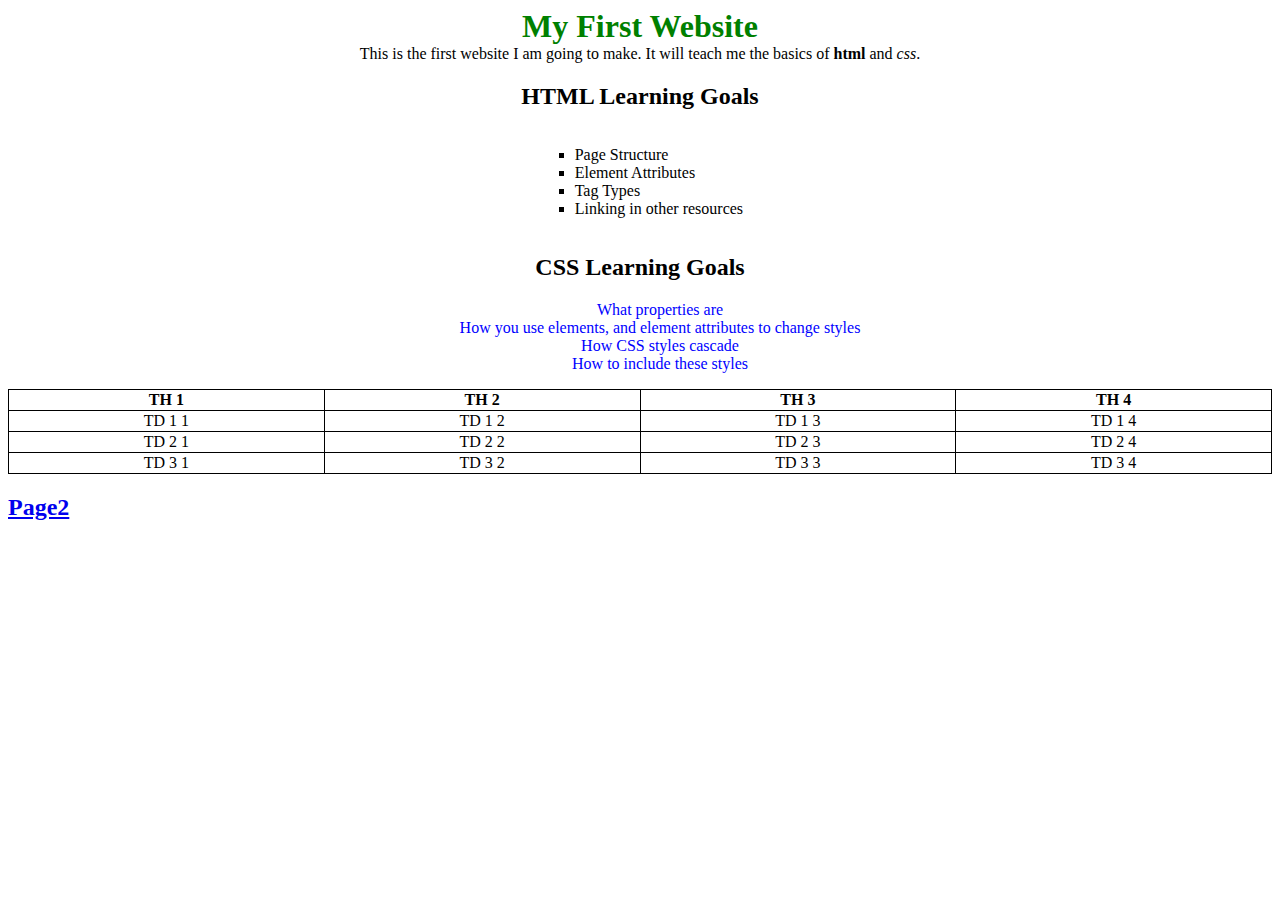
<file: index.html>
<!DOCTYPE html>
<html lang="eng">
<head>
    <meta charset="UTF-8">
    <title>HTML And CSS</title>
    <link rel="stylesheet" href="styles/style.css">
</head>
<body>
    <h1 class="center">My First Website</h1>
    <p class="center">
    This is the first website I am going to make. It will teach me the basics of
    <strong>html</strong> and <em>css</em>.
    </p>

    <div class="center">
        <h2>HTML Learning Goals</h2>
        <ul class="center-list">
            <li class="html-list">Page Structure</li>
            <li class="html-list">Element Attributes</li>
            <li class="html-list">Tag Types</li>
            <li class="html-list">Linking in other resources</li>
        </ul>
    </div>
    <div class="center">
        <h2>CSS Learning Goals</h2>
        <ul>
            <li class="css-list">What properties are</li>
            <li class="css-list">How you use elements, and element attributes to change styles</li>
            <li class="css-list">How CSS styles cascade</li>
            <li class="css-list">How to include these styles</li>
        </ul>
    </div>
    <table class="center">
        <tr>
            <th>TH 1</th>
            <th>TH 2</th>
            <th>TH 3</th>
            <th>TH 4</th>
        </tr>
        <tr>
            <td>TD 1 1</td>
            <td>TD 1 2</td>
            <td>TD 1 3</td>
            <td>TD 1 4</td>
        </tr>
        <tr>
            <td>TD 2 1</td>
            <td>TD 2 2</td>
            <td>TD 2 3</td>
            <td>TD 2 4</td>
        </tr>
        <tr>
            <td>TD 3 1</td>
            <td>TD 3 2</td>
            <td>TD 3 3</td>
            <td>TD 3 4</td>
        </tr>
    </table>
    <h2><a href="./page2.html">Page2</a></h2>
</body>
</html>
</file>
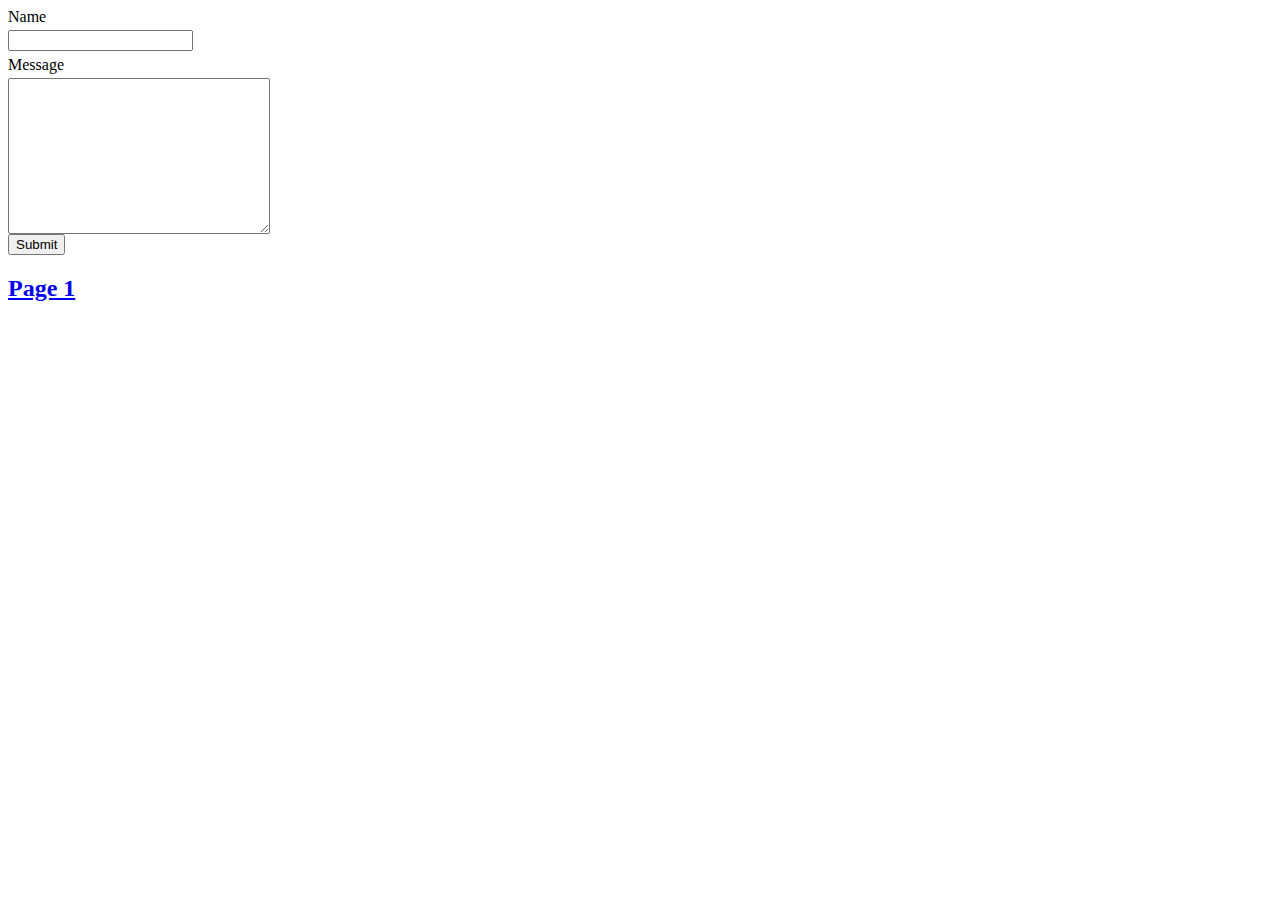
<file: page2.html>
<!DOCTYPE html>
<html lang="eng">
<head>
    <meta charset="UTF-8">
    <title>Page 2</title>
    <link rel="stylesheet" href="styles/style.css">
</head>
<body>
    <form action="#">
        <div>
            <label for="name">Name</label>
            <input type="text" name="name" id="name">
        </div>
        <div>
            <label for="message">Message</label>
            <textarea name="message" id="message" cols="30" rows="10"></textarea>
        </div>
        <div>
            <button type="submit">Submit</button>
        </div>
    </form>
    <h2><a href="index.html">Page 1</a></h2>
</body>
</html>
</file>
<file: styles/style.css>
h1 {
    color: green;
}

li {
    list-style: none;
}

table {
    border-collapse: collapse;
}

table, td, th {
    border: 1px solid black;
}

.html-list {
    list-style-type: square;
}

.css-list{
    color: blue;
}

.center {
    width: 100%;
    margin: auto;
    text-align: center;
}

.center-list {
    width: 13.5%;
    list-style-position: inside;
    text-align: left;
    display: inline-block;
}

input, label, textarea {
    display: block;
    margin-top: .3em;
}
</file>
